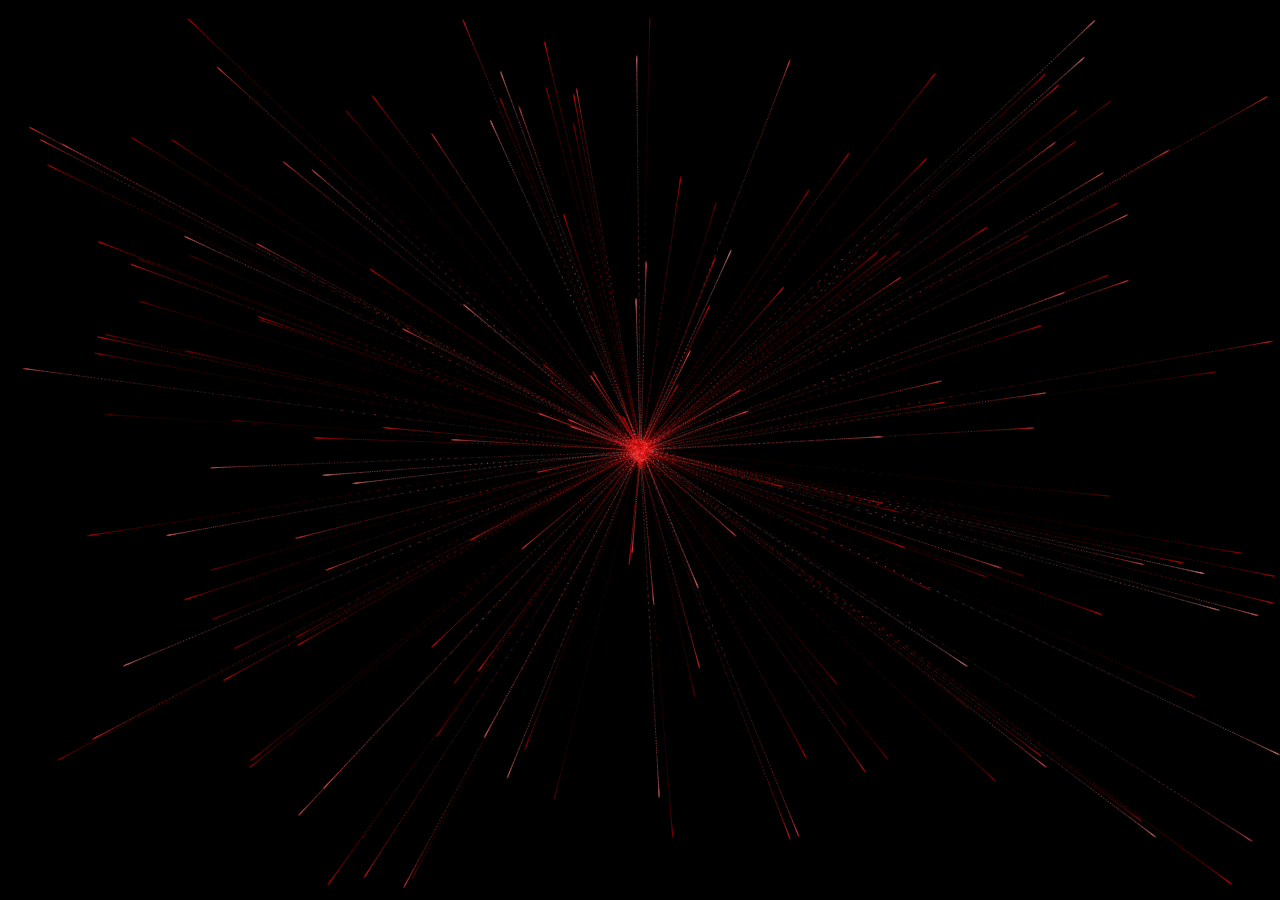
<file: index.html>
<!DOCTYPE html>
<html lang="en">

<head>
        <meta charset="UTF-8">
        <meta name="viewport" content="width=device-width, initial-scale=1.0">
        <title>Heart Animation </title>
        <link rel="stylesheet" href="style.css">
</head>

<body>
        <canvas id="heart"></canvas>
        <script src="script.js"></script>
</body>
</html>
</file>
<file: style.css>
canvas {
    position: absolute;
    left: 0;
    top: 0;
    width: 100%;
    height: 100%;
    background-color: #00000033;
}
</file>
